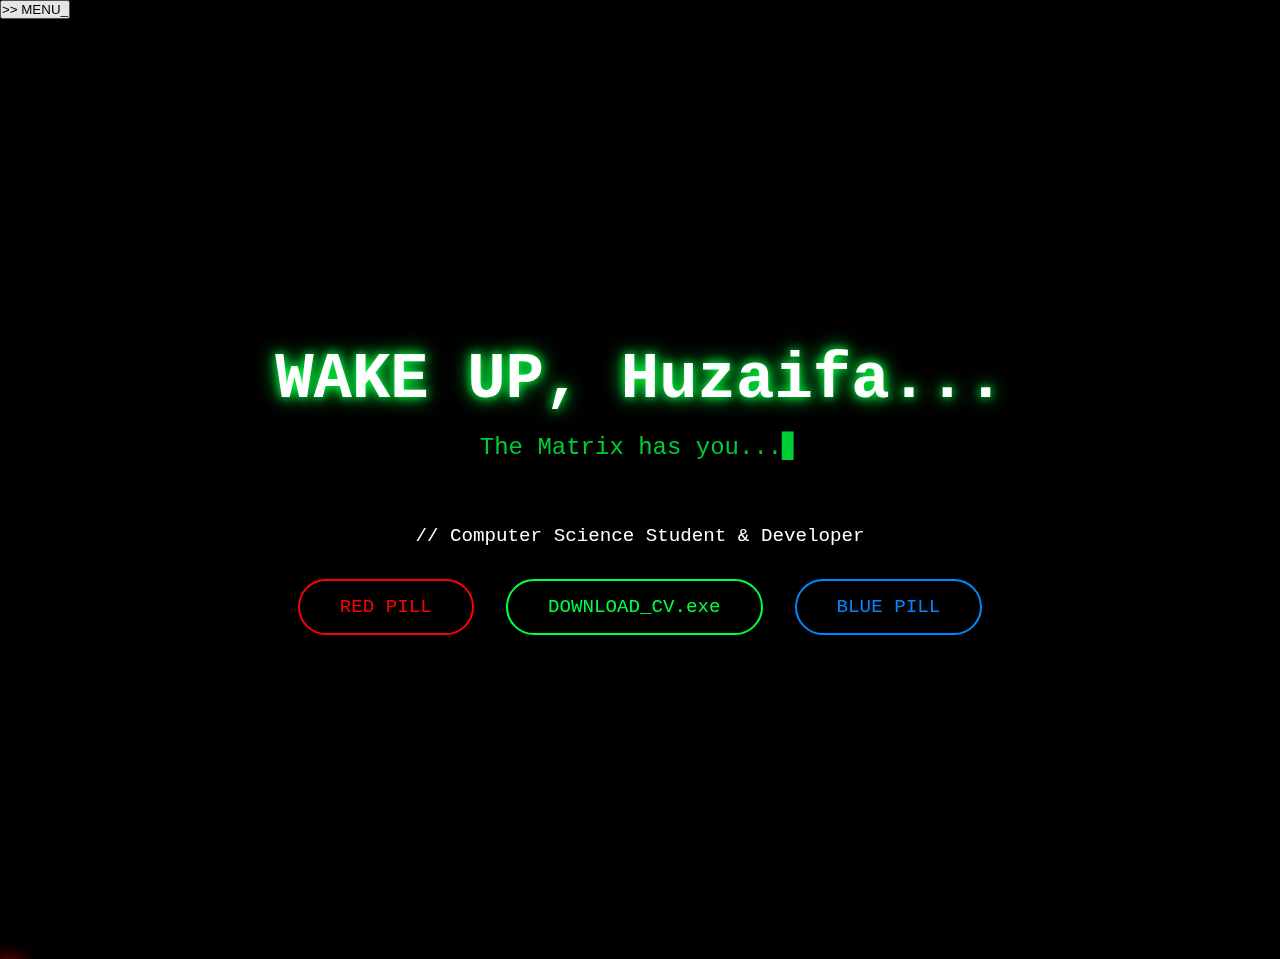
<file: index.html>
<!DOCTYPE html>
<html lang="en">
<head>
    <meta charset="UTF-8">
    <meta name="viewport" content="width=device-width, initial-scale=1.0, maximum-scale=1.0, user-scalable=no">
    <meta name="description" content="M. Huzaifa Bhatti - Computer Science Student & Developer Portfolio">
    <meta name="keywords" content="Huzaifa Bhatti, Computer Science, Developer, Portfolio, Web Development">
    <meta name="author" content="M. Huzaifa Bhatti">
    <title>Huzaifa Bhatti | Matrix Portfolio</title>
    <link rel="stylesheet" href="style.css">
</head>
<body>
    <div id="memory-wipe">SYSTEM MEMORY PURGE INITIATED</div>
    
    <!-- Mobile Menu Toggle Button -->
    <button id="nav-toggle" onclick="toggleNav()" aria-label="Toggle Navigation">>> MENU_</button>
    
    <canvas id="matrix-bg" aria-hidden="true"></canvas>
    
    <nav class="nav-terminal" id="nav" role="navigation">
        <div style="margin-bottom: 10px; color: #00FF41;">> NAVIGATION_</div>
        <button onclick="showSection('about')" aria-label="About Section">./about.exe</button>
        <button onclick="showSection('skills')" aria-label="Skills Section">./skills.exe</button>
        <button onclick="showSection('education')" aria-label="Education Section">./education.exe</button>
        <button onclick="showSection('experience')" aria-label="Experience Section">./experience.exe</button>
        <button onclick="showSection('projects')" aria-label="Projects Section">./projects.exe</button>
        <button onclick="showSection('contact')" aria-label="Contact Section">./contact.exe</button>
        <button onclick="location.reload()" aria-label="Reboot System">./reboot.exe</button>
    </nav>

    <div class="container">
        <!-- INTRO SECTION -->
        <div class="intro" id="intro">
            <h1 class="glitch">WAKE UP, Huzaifa...</h1>
            <p class="tagline typing">The Matrix has you...</p>
            <p style="font-size: 1.2rem; margin-top: 1rem; color: white;">// Computer Science Student & Developer</p>
            <div class="pills">
                <button class="pill red" onclick="enterMatrix()" aria-label="Enter Portfolio">RED PILL</button>
                <button class="pill" onclick="downloadCV()" aria-label="Download CV">DOWNLOAD_CV.exe</button>
                <button class="pill blue" onclick="activateBluePill()" aria-label="Blue Pill Effect">BLUE PILL</button>
            </div>
        </div>

        <!-- ABOUT SECTION -->
        <section class="section" id="about">
            <div class="terminal">
                <div class="terminal-header">
                    <div class="terminal-btn"></div>
                    <div class="terminal-btn"></div>
                    <div class="terminal-btn"></div>
                </div>
                <div class="terminal-content">
                    <h2>> ACCESSING PROFILE...</h2>
                    <p>> NAME: M. Huzaifa Bhatti</p>
                    <p>> STATUS: BSCS Student @ UCP | C/C++ Dev | Java Mobile App Dev | UI/UX | IT Support | System Optimization</p>
                    <p>> LOCATION: Lahore, Pakistan</p>
                    <p>> MISSION: Building the future, one line of code at a time</p>
                    <br>
                    <p style="text-align: justify; color: white;">Driven BSCS student with a strong foundation in programming, IT support, and leadership. Skilled in C++ development, system optimization, and technical troubleshooting. Passionate about problem-solving and innovation, with hands-on experience in IT support, event coordination, and project management. Eager to apply my technical and leadership skills in a dynamic environment while continuously learning and growing.</p>
                    <br>
                    <p>> "I know Kung Fu." - Actually, I know C/C++, Java, and JavaScript.</p>
                </div>
            </div>
        </section>

        <!-- SKILLS SECTION -->
        <section class="section" id="skills">
            <div class="terminal">
                <div class="terminal-header">
                    <div class="terminal-btn"></div>
                    <div class="terminal-btn"></div>
                    <div class="terminal-btn"></div>
                </div>
                <div class="terminal-content">
                    <h2>>> UPLOADING ABILITIES...</h2>
                    <div class="skills-grid">

                        <div class="skill-item">
                            <div class="skill-name">C/C++ Programming</div>
                            <div class="skill-bar">
                                <div class="skill-progress" style="width: 85%;"></div>
                            </div>
                        </div>
                    
                        <div class="skill-item">
                            <div class="skill-name">Object-Oriented Programming (OOP)</div>
                            <div class="skill-bar">
                                <div class="skill-progress" style="width: 80%;"></div>
                            </div>
                        </div>
                    
                        <div class="skill-item">
                            <div class="skill-name">Data Structures & Algorithms</div>
                            <div class="skill-bar">
                                <div class="skill-progress" style="width: 75%;"></div>
                            </div>
                        </div>
                    
                        <div class="skill-item">
                            <div class="skill-name">Java (Mobile App Development)</div>
                            <div class="skill-bar">
                                <div class="skill-progress" style="width: 70%;"></div>
                            </div>
                        </div>
                    
                        <div class="skill-item">
                            <div class="skill-name">SQL & Database Fundamentals</div>
                            <div class="skill-bar">
                                <div class="skill-progress" style="width: 65%;"></div>
                            </div>
                        </div>
                    
                        <div class="skill-item">
                            <div class="skill-name">HTML, CSS, JavaScript</div>
                            <div class="skill-bar">
                                <div class="skill-progress" style="width: 70%;"></div>
                            </div>
                        </div>
                    
                        <div class="skill-item">
                            <div class="skill-name">Problem Solving & Logic Building</div>
                            <div class="skill-bar">
                                <div class="skill-progress" style="width: 85%;"></div>
                            </div>
                        </div>
                    
                    </div>

                </div>
            </div>
        </section>

        <!-- EDUCATION SECTION -->
        <section class="section" id="education">
            <div class="terminal">
                <div class="terminal-header">
                    <div class="terminal-btn"></div>
                    <div class="terminal-btn"></div>
                    <div class="terminal-btn"></div>
                </div>
                <div class="terminal-content">
                    <h2>>> LOADING EDUCATIONAL RECORDS...</h2>
                    
                    <div style="margin-top: 30px;">
                        <div class="terminal" style="margin-bottom: 25px; background: rgba(0, 30, 0, 0.6);">
                            <h3 style="color: white; font-size: 1.5rem; margin-bottom: 15px;">> Bachelor of Computer Science</h3>
                            <p style="font-size: 1.1rem; margin-bottom: 10px;">University Of Central Punjab</p>
                            <p style="opacity: 0.8; margin-bottom: 10px;">Current Semester: 5th | Expected Graduation: 2027</p>
                            <p style="opacity: 0.8; margin-bottom: 10px;">CGPA: 3.6/4.0</p>
                            <br>
                            <p style="color: white; font-weight: bold; margin-bottom: 10px;">Relevant Coursework:</p>
                            <p style="line-height: 1.8;">
                                - Web Development<br>
                                - Object-Oriented Programming<br>
                                - Data Structures & Algorithms<br>
                                - Database Management Systems<br>
                                - Operating Systems<br>
                                - Software Engineering<br>
                                - Mobile App Development
                            </p>
                        </div>

                        <div class="terminal" style="margin-bottom: 25px; background: rgba(0, 30, 0, 0.6);">
                            <h3 style="color: white; font-size: 1.5rem; margin-bottom: 15px;">> Intermediate (ICS-PHY)</h3>
                            <p style="font-size: 1.1rem; margin-bottom: 10px;">Govt. College University (GCUL), Lahore</p>
                            <p style="opacity: 0.8; margin-bottom: 10px;">Year: 2023 | Field: Computer Science</p>
                            <p style="opacity: 0.8; margin-bottom: 10px;">Grade/Percentage: 81.67%</p>
                        </div>

                        <div class="terminal" style="background: rgba(0, 30, 0, 0.6);">
                            <h3 style="color: white; font-size: 1.5rem; margin-bottom: 15px;">> Certifications & Achievements</h3>
                            <p style="line-height: 2;">
                                > Computer Fundamentals & System Optimization<br>
                                <span style="opacity: 0.7; font-size: 0.9rem; margin-left: 20px; color: white;">Institute Training Program (2024)</span><br><br>
                                
                                > C / C++ Programming<br>
                                <span style="opacity: 0.7; font-size: 0.9rem; margin-left: 20px; color: white;">Academic Coursework (2023)</span><br><br>
                                
                                > UI/UX Design Basics<br>
                                <span style="opacity: 0.7; font-size: 0.9rem; margin-left: 20px; color: white;">Online Learning Platform (2024)</span><br><br>
                                
                                > IT Support & Troubleshooting<br>
                                <span style="opacity: 0.7; font-size: 0.9rem; margin-left: 20px; color: white;">Technical Training Program (2024)</span><br><br>
                                
                                > Teaching Computer Science (Matric & Intermediate)<br>
                                <span style="opacity: 0.7; font-size: 0.9rem; margin-left: 20px; color: white;">Private Tutoring Experience (2023–2025)</span><br><br>
                                
                                > Android App Development (Java & XML)<br>
                                <span style="opacity: 0.7; font-size: 0.9rem; margin-left: 20px; color: white;">University Project (2024)</span><br><br>
                                
                                > Successfully Taught Multiple Students with Improved Results<br>
                                <span style="opacity: 0.7; font-size: 0.9rem; margin-left: 20px; color: white;">Academic Achievement (2024)</span><br><br>
                                
                                > Technical Problem Solving & Customer Support Excellence<br>
                                <span style="opacity: 0.7; font-size: 0.9rem; margin-left: 20px; color: white;">Work Experience Recognition (2024)</span>
                            </p>
                            <br>
                            <p style="opacity: 0.8; font-style: italic; color: white;">
                                "Knowledge is power. But in the Matrix, knowledge is everything."
                            </p>
                        </div>
                    </div>
                </div>
            </div>
        </section>

        <!-- EXPERIENCE SECTION -->
        <section class="section" id="experience">
            <div class="terminal">
                <div class="terminal-header">
                    <span class="terminal-btn"></span>
                    <span class="terminal-btn"></span>
                    <span class="terminal-btn"></span>
                </div>
                <div class="terminal-content">
                    <h2>>> LOADING PROFESSIONAL EXPERIENCE...</h2>
                    
                    <div class="exp-item">
                        <div class="exp-title">
                            <span style="color: white;">> Computer Science Teacher – Vertex Academy of Sciences, JT</span>
                            <span class="exp-date">(2024–Present)</span>
                        </div>
                        <ul>
                            <li>Taught Mathematics, Physics, and Computer Science</li>
                            <li>Improved students' academic performance</li>
                            <li>Designed lesson plans and assessments</li>
                        </ul>
                    </div>
                    
                    <div class="exp-item">
                        <div class="exp-title">
                            <span style="color: white;">> IT Support & Technical Assistant – JERS Consultancy (pvt) LTD</span>
                            <span class="exp-date">(2024)</span>
                        </div>
                        <ul>
                            <li>Diagnosed and resolved hardware & software issues</li>
                            <li>System optimization and OS troubleshooting</li>
                            <li>Provided end-user technical support</li>
                        </ul>
                    </div>

                    <div class="exp-item">
                        <div class="exp-title">
                            <span style="color: white;">> Android App Developer – Academic Projects</span>
                            <span class="exp-date">(2024)</span>
                        </div>
                        <ul>
                            <li>Built Android applications using Java & XML</li>
                            <li>Applied UI/UX principles</li>
                            <li>Worked with SQLite and APIs</li>
                        </ul>
                    </div>
                </div>
            </div>
        </section>

       <!-- PROJECTS SECTION -->
        <section class="section" id="projects">
            <div class="terminal">
                <div class="terminal-header">
                    <div class="terminal-btn"></div>
                    <div class="terminal-btn"></div>
                    <div class="terminal-btn"></div>
                </div>
                <div class="terminal-content">
                    <h2>>> LOADING PROGRAMS...</h2>
                    <div class="project-grid">
                    
                        <div class="project-card">
                            <h3 style="color: white;">PERSONAL PORTFOLIO</h3>
                            <p>
                                A personal portfolio website designed and developed to showcase my
                                technical skills, projects, and professional profile. Built with a
                                terminal-inspired UI to reflect a strong computer science identity.
                            </p>
                            <p class="tech">TECH: HTML, CSS, JavaScript</p>
                            <button class="load-btn" onclick="alert('Opening Portfolio...')">
                                LOAD PROGRAM
                            </button>
                        </div>
                    
                        <div class="project-card">
                            <h3 style="color: white;">SPOTIFY CLONE</h3>
                            <p>
                                A console-based Spotify Clone developed in C++ using Data Structures
                                and Object-Oriented Programming concepts. It simulates core music
                                streaming features such as playlist management and song navigation.
                            </p>
                            <p class="tech">TECH: C++, OOP, DSA, File Handling</p>
                            <button class="load-btn" onclick="alert('Launching Spotify Clone...')">
                                LOAD PROGRAM
                            </button>
                        </div>
                    
                        <div class="project-card">
                            <h3 style="color: white;">HOSPITAL MANAGEMENT SYSTEM</h3>
                            <p>
                                A Hospital Management System built in C++ to manage patient records,
                                doctor information, and appointments efficiently using a menu-driven
                                console interface.
                            </p>
                            <p class="tech">TECH: C++, OOP, File Handling</p>
                            <button class="load-btn" onclick="alert('Initializing Hospital System...')">
                                LOAD PROGRAM
                            </button>
                        </div>
                    
                        <div class="project-card">
                            <h3 style="color: white;">QUIZ APPLICATION</h3>
                            <p>
                                A C++ based Quiz Application that allows users to attempt multiple-choice
                                questions, calculates scores instantly, and displays results with a
                                structured program flow.
                            </p>
                            <p class="tech">TECH: C++, Functions, Arrays, Logic Building, File Handeling</p>
                            <button class="load-btn" onclick="alert('Starting Quiz Application...')">
                                LOAD PROGRAM
                            </button>
                        </div>
                    
                    </div>
                </div>
            </div>
        </section>


        <!-- CONTACT SECTION -->
        <section class="section" id="contact">
            <div class="terminal">
                <div class="terminal-header">
                    <div class="terminal-btn"></div>
                    <div class="terminal-btn"></div>
                    <div class="terminal-btn"></div>
                </div>
                <div class="terminal-content" style="display: flex; align-items: flex-start; gap: 30px; flex-wrap: wrap;">
                
                    <!-- LEFT COLUMN: Contact Info -->
                    <div class="contact-left" style="flex: 1; min-width: 300px;">
                        <h2>>> ESTABLISH CONNECTION...</h2>
                        <p>> Follow the white rabbit to reach me:</p>
                        <div class="contact-info">
                            <div class="contact-item">> EMAIL: <a href="mailto:bhattihuzaifa3@gmail.com">bhattihuzaifa3@gmail.com</a></div>
                            <div class="contact-item">> GITHUB: <a href="https://github.com/mhrbhatti" target="_blank" rel="noopener noreferrer">github.com/mhrbhatti</a></div>
                            <div class="contact-item">> LINKEDIN: <a href="https://linkedin.com/in/mhrbhatti" target="_blank" rel="noopener noreferrer">linkedin.com/in/mhrbhatti</a></div>
                            <div class="contact-item">> INSTAGRAM: <a href="https://www.instagram.com/mhrbhatti/" target="_blank" rel="noopener noreferrer">@mhrbhatti</a></div>
                        </div>
                        <br>
                        <p style="font-style: italic; opacity: 0.8; color: white;">"Unfortunately, no one can be told what the Matrix is. You have to see it for yourself."</p>
                    </div>
                
                <!-- RIGHT COLUMN: Portrait
                    <div class="contact-right">
                        <img src="ME.png" alt="Matrix Style Portrait" class="matrix-portrait">
                    </div>

                </div> -->
            </div>
        </section>

    </div>

    <script src="script.js"></script>
</body>
</html>
</file>
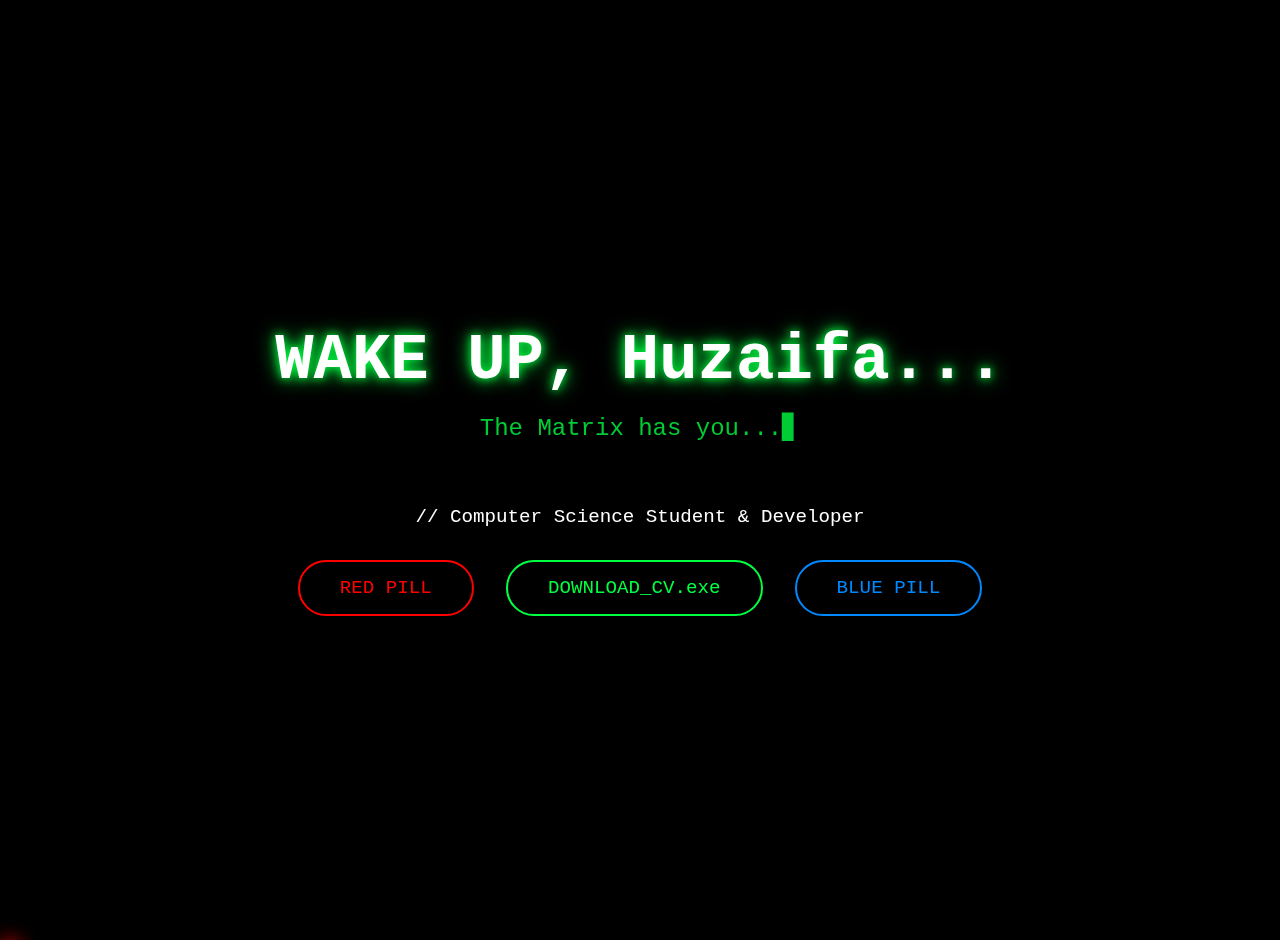
<file: MatrixPortfolio/index.html>
<!DOCTYPE html>
<html lang="en">
<head>
    <meta charset="UTF-8">
    <meta name="viewport" content="width=device-width, initial-scale=1.0">
    <title>Matrix Portfolio</title>
    <link rel="stylesheet" href="style.css">
</head>
<div id="memory-wipe">SYSTEM MEMORY PURGE INITIATED</div>

<body>
    <canvas id="matrix-bg"></canvas>
    
    <div class="nav-terminal" id="nav">
        <div style="margin-bottom: 10px; color: #00FF41;">> NAVIGATION_</div>
        <button onclick="showSection('about')">./about.exe</button>
        <button onclick="showSection('skills')">./skills.exe</button>
        <button onclick="showSection('education')">./education.exe</button>
        <button onclick="showSection('experience')">./experience.exe</button>
        <button onclick="showSection('projects')">./projects.exe</button>
        <button onclick="showSection('contact')">./contact.exe</button>
        <button onclick="location.reload()">./reboot.exe</button>
    </div>

    <div class="container">
        <div class="intro" id="intro">
            <h1 class="glitch">WAKE UP, Huzaifa...</h1>
            <p class="tagline typing">The Matrix has you...</p>
            <p style="font-size: 1.2rem; margin-top: 1rem;color: white;">// Computer Science Student & Developer</p>
            <div class="pills">
                <button class="pill red" onclick="enterMatrix()">RED PILL</button>
                <button class="pill" onclick="downloadCV()">DOWNLOAD_CV.exe</button>
                <button class="pill blue" onclick="activateBluePill()">BLUE PILL</button>

            </div>

        </div>

        <div class="section" id="about">
            <div class="terminal">
                <div class="terminal-header">
                    <div class="terminal-btn"></div>
                    <div class="terminal-btn"></div>
                    <div class="terminal-btn"></div>
                </div>
                <div class="terminal-content">
                    <h2>> ACCESSING PROFILE...</h2>
                    <p>> NAME: M. Huzaifa Bhatti</p>
                    <p>> STATUS: BSCS Student @ UCP | C/C++ Dev | Java Mobile App Dev | UI UX | IT Support | System Optimization</p>
                    <p>> LOCATION: Lahore, Pakistan</p>
                    <p>> MISSION: Building the future, one line of code at a time</p>
                    <br>
                    <p style="text-align: justify; color: white;">Driven BSCS student with a strong foundation in programming, IT support, and leadership. Skilled in C++ development, system optimization, and technical troubleshooting. Passionate about problem-solving and innovation, with hands-on experience in IT support, event coordination, and project management. Eager to apply my technical and leadership skills in a dynamic environment while continuously learning and growing</p>
                    <br>
                    <p>> "I know Kung Fu." - Actually, I know C/C++, Java, and JavaScript.</p>
                </div>
            </div>
        </div>

        <div class="section" id="skills">
            <div class="terminal">
                <div class="terminal-header">
                    <div class="terminal-btn"></div>
                    <div class="terminal-btn"></div>
                    <div class="terminal-btn"></div>
                </div>
                <div class="terminal-content">
                    <h2>> UPLOADING ABILITIES...</h2>
                    <div class="skills-grid">
                        <div class="skill-item">
                            <div class="skill-name">HTML/CSS/JS</div>
                            <div class="skill-bar">
                                <div class="skill-progress" style="width: 90%;"></div>
                            </div>
                        </div>
                        <div class="skill-item">
                            <div class="skill-name">JAVA(MobAppDEV)</div>
                            <div class="skill-bar">
                                <div class="skill-progress" style="width: 85%;"></div>
                            </div>
                        </div>
                        <div class="skill-item">
                            <div class="skill-name">SQL</div>
                            <div class="skill-bar">
                                <div class="skill-progress" style="width: 60%;"></div>
                            </div>
                        </div>
                        <div class="skill-item">
                            <div class="skill-name">C/C++</div>
                            <div class="skill-bar">
                                <div class="skill-progress" style="width: 75%;"></div>
                            </div>
                        </div>
                        <div class="skill-item">
                            <div class="skill-name">ProjectManagement</div>
                            <div class="skill-bar">
                                <div class="skill-progress" style="width: 85%;"></div>
                            </div>
                        </div>
                        <div class="skill-item">
                            <div class="skill-name">TechSupport</div>
                            <div class="skill-bar">
                                <div class="skill-progress" style="width: 88%;"></div>
                            </div>
                        </div>
                    </div>
                </div>
            </div>
        </div>

        <div class="section" id="education">
            <div class="terminal">
                <div class="terminal-header">
                    <div class="terminal-btn"></div>
                    <div class="terminal-btn"></div>
                    <div class="terminal-btn"></div>
                </div>
                <div class="terminal-content">
                    <h2>> LOADING EDUCATIONAL RECORDS...</h2>
                    
                    <div style="margin-top: 30px;">
                        <div class="terminal" style="margin-bottom: 25px; background: rgba(0, 30, 0, 0.6);">
                            <h3 style="color: white; font-size: 1.5rem; margin-bottom: 15px;"> Bachelor of Computer Science</h3>
                            <p style="font-size: 1.1rem; margin-bottom: 10px;">University Of Central Punjab</p>
                            <p style="opacity: 0.8; margin-bottom: 10px;">Current Semester: 5th | Expected Graduation: 2027</p>
                            <p style="opacity: 0.8; margin-bottom: 1px;">CGPA: 2.6/4.0</p>
                            <br>
                            <p>
                                <p style="color: white; line-height: 0%;">Relevant Coursework:</p><br>
                                - Web Development<br>
                                - Object-Oriented Programming<br>
                                - Data Structures & Algorithms<br>
                                - Database Management Systems<br>
                                - Operating Systems<br>
                                - Software Engineering<br>
                                - Mobile App Development 
                            </p>
                        </div>

                        <div class="terminal" style="margin-bottom: 25px; background: rgba(0, 30, 0, 0.6);">
                            <h3 style="color: white; font-size: 1.5rem; margin-bottom: 15px;"> Intermediate (ICS-PHY)</h3>
                            <p style="font-size: 1.1rem; margin-bottom: 10px;">Govt. College University (GCUL), Lahore</p>
                            <p style="opacity: 0.8; margin-bottom: 10px;">Year: 2023 | Field: Computer Science</p>
                            <p style="opacity: 0.8; margin-bottom: 10px;">Grade/Percentage: 81.67%</p>
                        </div>

                        <div class="terminal" style="background: rgba(0, 30, 0, 0.6);">
                            <h3 style="color: white; font-size: 1.5rem; margin-bottom: 15px;"> Certifications & Achievements</h3>
                            <p style="line-height: 1.8;">
                                > Computer Fundamentals & System Optimization----------------------------------<span style="float:right;color: white;">(Institute Training Program)</span><br>
                                > C / C++ Programming-----------------------------------------------------------------<span style="float:right;color: white;">(Academic Coursework)</span><br>
                                > UI/UX Design Basics------------------------------------------------------------<span style="float:right;color: white;">(Online Learning Platform)</span><br>
                                
                                > IT Support & Troubleshooting-------------------------------------------------<span style="float:right;color: white;">(Technical Training Program)</span><br>
                                
                                > Teaching Computer Science (Matric & Intermediate)---------------------------<span style="float:right;color: white;">(Private Tutoring Experience)</span><br>
                                
                                > Android App Development (Java & XML)-------------------------------------------------<span style="float:right;color: white;">(University Project)</span><br>
                                
                                > Successfully Taught Multiple Students with Improved Results------------------------<span style="float:right;color: white;">(Academic Achievement)</span><br>
                                
                                > Technical Problem Solving & Customer Support Excellence-----------------------<span style="float:right;color: white;">Work Experience Recognition</span>

                            </p>
                            <br>
                            <p style="opacity: 0.8; font-style: italic; color: white;">
                                "Knowledge is power. But in the Matrix, knowledge is everything."
                            </p>
                        </div>
                    </div>
                </div>
            </div>
        </div>
            <!-- PROFESSIONAL EXPERIENCE SECTION -->
        <div class="section" id="experience">
            <div class="terminal">
                <div class="terminal-header">
                    <span class="terminal-btn"></span>
                    <span class="terminal-btn"></span>
                    <span class="terminal-btn"></span>
                </div>
            
                <div class="terminal-content">
                    <h2>> LOADING PROFESSIONAL EXPERIENCE...</h2>
                
                    <div class="exp-item">
                        <div class="exp-title">
                            <span style="color: white;"> Computer Science Teacher – Vertex Academy of Sciences, JT--------------</span>
                            <span class="exp-date">(2024–Present)</span>
                        </div>
                        <ul>
                            <li>Taught Mathematics, Physics, and Computer Science</li>
                            <li>Improved students’ academic performance</li>
                            <li>Designed lesson plans and assessments</li>
                        </ul>
                    </div>
                
                    <div class="exp-item">
                        <div class="exp-title">
                            <span style="color: white;"> IT Support & Technical Assistant – JERS Consultancy (pvt) LTD----------------</span>
                            <span class="exp-date">(2024)</span>
                        </div>
                        <ul>
                            <li>Diagnosed and resolved hardware & software issues</li>
                            <li>System optimization and OS troubleshooting</li>
                            <li>Provided end-user technical support</li>
                        </ul>
                    </div>

                    <div class="exp-item">
                        <div class="exp-title">
                            <span style="color: white;"> Android App Developer – Academic Projects------------------------------------</span>
                            <span class="exp-date">(2024)</span>
                        </div>
                        <ul>
                            <li>Built Android applications using Java & XML</li>
                            <li>Applied UI/UX principles</li>
                            <li>Worked with SQLite and APIs</li>
                        </ul>
                    </div>
                
                </div>
            </div>
        </div>

        <div class="section" id="projects">
            <div class="terminal">
                <div class="terminal-header">
                    <div class="terminal-btn"></div>
                    <div class="terminal-btn"></div>
                    <div class="terminal-btn"></div>
                </div>
                <div class="terminal-content">
                    <h2>> LOADING PROGRAMS...</h2>
                    <div class="project-grid">
                        <div class="project-card">
                            <h3 style="color: white;">[PROJECT_01]</h3>
                            <p>A revolutionary web application that changes how users interact with data. Built with modern technologies and best practices.</p>
                            <p class="tech">TECH: React, Node.js, MongoDB</p>
                            <button class="load-btn" onclick="alert('Loading program...')">LOAD PROGRAM</button>
                        </div>
                        <div class="project-card">
                            <h3 style="color: white;">[PROJECT_02]</h3>
                            <p>An intelligent system that leverages machine learning to solve real-world problems with unprecedented accuracy.</p>
                            <p class="tech">TECH: Python, TensorFlow, Flask</p>
                            <button class="load-btn" onclick="alert('Loading program...')">LOAD PROGRAM</button>
                        </div>
                        <div class="project-card">
                            <h3 style="color: white;">[PROJECT_03]</h3>
                            <p>A mobile application that connects people and ideas in innovative ways, featuring a sleek and intuitive interface.</p>
                            <p class="tech">TECH: React Native, Firebase</p>
                            <button class="load-btn" onclick="alert('Loading program...')">LOAD PROGRAM</button>
                        </div>
                    </div>
                </div>
            </div>
        </div>

        <div class="section" id="contact">
            <div class="terminal">
                <div class="terminal-header">
                    <div class="terminal-btn"></div>
                    <div class="terminal-btn"></div>
                    <div class="terminal-btn"></div>
                </div>
                <div class="terminal-content">
                    <h2>> ESTABLISH CONNECTION...</h2>
                    <p>> Follow the white rabbit to reach me:</p>
                    <div class="contact-info">
                        <div class="contact-item">> EMAIL: <a href="mailto:bhattihuzaifa3@gmail.com">bhattihuzaifa3@gmail.com</a></div>
                        <div class="contact-item">> GITHUB: <a href="https://github.com/yourusername" target="_blank">github.com/yourusername</a></div>
                        <div class="contact-item">> LINKEDIN: <a href="https://linkedin.com/in/mhrbhatti" target="_blank">linkedin.com/in/mhrbhatti</a></div>
                        <div class="contact-item">> INSTAGRAM: <a href="https://www.instagram.com/mhrbhatti/" target="_blank">@mhrbhatti</a></div>
                    </div>
                    <br>
                    <p style="font-style: italic; opacity: 0.8; color: white;">"Unfortunately, no one can be told what the Matrix is. You have to see it for yourself."</p>
                </div>
            </div>
        </div>
    </div>

    <script src="script.js"></script>
</body>
</html>
</file>
<file: style.css>
* {
    margin: 0;
    padding: 0;
    box-sizing: border-box;
}

body {
    font-family: 'Courier New', monospace;
    background: #000;
    color: #00FF41;
    overflow-x: hidden;
    cursor: crosshair;
}

#matrix-bg {
    position: fixed;
    top: 0;
    left: 0;
    width: 100%;
    height: 100%;
    z-index: -1;
    opacity: 0.65;
}

.container {
    position: relative;
    z-index: 1;
    max-width: 1200px;
    margin: 0 auto;
    padding: 20px;
}

.glitch {
    animation: glitch 1s infinite;
}

@keyframes glitch {
    0%, 100% { transform: translate(0); }
    20% { transform: translate(-2px, 2px); }
    40% { transform: translate(-2px, -2px); }
    60% { transform: translate(2px, 2px); }
    80% { transform: translate(2px, -2px); }
}

.intro {
    height: 100vh;
    display: flex;
    flex-direction: column;
    justify-content: center;
    align-items: center;
    text-align: center;
}

.intro h1 {
    font-size: 4rem;
    margin-bottom: 1rem;
    color: white;
    text-shadow: 0 0 10px #00FF41, 0 0 20px #00FF41;
}

.intro .tagline {
    font-size: 1.5rem;
    margin-bottom: 3rem;
    opacity: 0.8;
}

.pills {
    display: flex;
    gap: 2rem;
    margin-top: 2rem;
    flex-wrap: wrap;
    justify-content: center;
}

.pill {
    padding: 15px 40px;
    border: 2px solid #00FF41;
    background: rgba(0, 0, 0, 0.75);
    color: #00FF41;
    font-size: 1.2rem;
    cursor: pointer;
    transition: all 0.3s;
    font-family: 'Courier New', monospace;
    position: relative;
    overflow: hidden;
    border-radius: 50px;
}

@keyframes vibrate {
    0% { transform: translate(0); }
    20% { transform: translate(-2px, 2px); }
    40% { transform: translate(-2px, -2px); }
    60% { transform: translate(2px, 2px); }
    80% { transform: translate(2px, -2px); }
    100% { transform: translate(0); }
}

.pill:hover {
    background: #00FF41;
    color: #000;
    box-shadow: 0 0 20px #00FF41;
    transform: scale(1.05);
    animation: vibrate 0.4s infinite;
}

.pill.red {
    border-color: #FF0000;
    color: #FF0000;
}

.pill.red:hover {
    background: #FF0000;
    box-shadow: 0 0 20px #FF0000;
    color: white;
}

.pill.blue {
    border-color: #0088FF;
    color: #0088FF;
}

.pill.blue:hover {
    background: #0088FF;
    box-shadow: 0 0 20px #0088FF;
    color: white;
}

.section {
    min-height: 100vh;
    padding: 80px 20px;
    display: none;
}

.section.active {
    display: block;
}

.terminal {
    background: rgba(0, 20, 0, 0.9);
    border: 2px solid #00FF41;
    padding: 20px;
    margin: 20px 0;
    box-shadow: 0 0 30px rgba(0, 255, 65, 0.3);
}

.terminal-header {
    display: flex;
    gap: 8px;
    margin-bottom: 15px;
    padding-bottom: 10px;
    border-bottom: 1px solid #00FF41;
}

.terminal-btn {
    border-radius: 50%;
    width: 12px;
    height: 12px;
    background: #00FF41;
}

.terminal-content h2 {
    font-size: 2rem;
    margin-bottom: 20px;
    text-shadow: 0 0 10px #00FF41;
    color: white;
}

.terminal-content p {
    line-height: 1.8;
    margin-bottom: 15px;
}

.nav-terminal {
    position: fixed;
    top: 20px;
    right: 20px;
    background: rgba(0, 20, 0, 0.95);
    border: 2px solid #00FF41;
    padding: 15px;
    display: none;
    z-index: 1000;
}

.nav-terminal.show {
    display: block;
}

.nav-terminal button {
    display: block;
    width: 100%;
    padding: 10px;
    margin: 5px 0;
    background: transparent;
    border: 1px solid #00FF41;
    color: #00FF41;
    font-family: 'Courier New', monospace;
    cursor: pointer;
    transition: all 0.3s;
}

.nav-terminal button:hover {
    background: #00FF41;
    color: #000;
}

/* Experience Section Styles */
.exp-item {
    background: rgba(0, 30, 0, 0.6);
    border: 1px solid #00FF41;
    padding: 20px;
    margin-bottom: 20px;
}

.exp-title {
    display: flex;
    justify-content: space-between;
    align-items: center;
    margin-bottom: 15px;
    flex-wrap: wrap;
    gap: 10px;
}

.exp-title span:first-child {
    font-size: 1.3rem;
    color: white;
    font-weight: bold;
}

.exp-date {
    opacity: 0.8;
    font-size: 1rem;
    color: #00FF41;
}

.exp-item ul {
    list-style: none;
    padding-left: 0;
}

.exp-item ul li {
    padding-left: 20px;
    margin-bottom: 10px;
    position: relative;
    line-height: 1.6;
}

.exp-item ul li::before {
    content: '>';
    position: absolute;
    left: 0;
    color: #00FF41;
}

.project-grid {
    display: grid;
    grid-template-columns: repeat(auto-fit, minmax(300px, 1fr));
    gap: 30px;
    margin-top: 30px;
}

.project-card {
    background: rgba(0, 20, 0, 0.8);
    border: 2px solid #00FF41;
    padding: 25px;
    transition: all 0.3s;
    position: relative;
}

.project-card:hover {
    transform: translateY(-5px);
    box-shadow: 0 0 30px rgba(0, 255, 65, 0.5);
}

.project-card h3 {
    font-size: 1.5rem;
    margin-bottom: 15px;
    color: #00FF41;
}

.project-card p {
    margin-bottom: 15px;
    opacity: 0.9;
}

.project-card .tech {
    font-size: 0.9rem;
    opacity: 0.7;
    margin-bottom: 15px;
}

.load-btn {
    padding: 10px 20px;
    background: transparent;
    border: 1px solid #00FF41;
    color: #00FF41;
    cursor: pointer;
    font-family: 'Courier New', monospace;
    transition: all 0.3s;
}

.load-btn:hover {
    background: #00FF41;
    color: #000;
}

.skills-grid {
    display: grid;
    grid-template-columns: repeat(auto-fit, minmax(250px, 1fr));
    gap: 20px;
    margin-top: 30px;
}

.skill-item {
    background: rgba(0, 20, 0, 0.8);
    border: 1px solid #00FF41;
    padding: 20px;
}

.skill-name {
    margin-bottom: 10px;
    font-size: 1.1rem;
}

.skill-bar {
    width: 100%;
    height: 20px;
    background: rgba(0, 0, 0, 0.5);
    border: 1px solid #00FF41;
    position: relative;
    overflow: hidden;
}

.skill-progress {
    height: 100%;
    background: #00FF41;
    box-shadow: 0 0 10px #00FF41;
    animation: loadSkill 2s ease-out forwards;
    transform-origin: left;
}

@keyframes loadSkill {
    from { width: 0; }
}

.contact-info {
    margin-top: 30px;
}

.contact-item {
    margin: 15px 0;
    font-size: 1.2rem;
}

.contact-item a {
    color: #00FF41;
    text-decoration: none;
    border-bottom: 1px solid #00FF41;
    transition: all 0.3s;
}

.contact-item a:hover {
    text-shadow: 0 0 10px #00FF41;
}

.typing::after {
    content: '▋';
    animation: blink 1s infinite;
}

@keyframes blink {
    0%, 50% { opacity: 1; }
    51%, 100% { opacity: 0; }
}

/* Mouse hover effects */
.cursor-glow {
    position: fixed;
    width: 20px;
    height: 20px;
    border: 2px solid #FF0000;
    border-radius: 50%;
    pointer-events: none;
    z-index: 9999;
    box-shadow: 0 0 20px #FF0000;
    animation: pulse 1.5s infinite;
    transition: transform 0.1s ease;
}

@keyframes pulse {
    0%, 100% {
        transform: scale(1);
        opacity: 0.8;
    }
    50% {
        transform: scale(1.5);
        opacity: 0.4;
    }
}

/* Mouse trail effect */
.trail {
    position: fixed;
    color: #FF0000;
    font-family: 'Courier New', monospace;
    font-size: 14px;
    pointer-events: none;
    z-index: 9998;
    animation: trailFade 1s ease-out forwards;
}

@keyframes trailFade {
    0% {
        opacity: 1;
        transform: scale(1) rotate(0deg);
    }
    100% {
        opacity: 0;
        transform: scale(0.5) rotate(360deg);
    }
}

/* Click ripple effect */
.ripple {
    position: fixed;
    border: 2px solid #FF0000;
    border-radius: 50%;
    pointer-events: none;
    animation: rippleEffect 1s ease-out;
    z-index: 9997;
}

@keyframes rippleEffect {
    0% {
        width: 0;
        height: 0;
        opacity: 1;
    }
    100% {
        width: 300px;
        height: 300px;
        opacity: 0;
    }
}

/* Particle burst on click */
.particle {
    position: fixed;
    width: 4px;
    height: 4px;
    background: #FF0000;
    border-radius: 50%;
    pointer-events: none;
    z-index: 9996;
    box-shadow: 0 0 5px #FF0000;
}

/* Text selection styling */
::selection {
    background: #00FF41;
    color: #000;
}

::-moz-selection {
    background: #00FF41;
    color: #000;
}

/* Glitch effects for blue pill */
.glitch-intense {
    animation: glitchIntense 0.2s infinite;
}

@keyframes glitchIntense {
    0% { transform: translate(0); filter: hue-rotate(0deg); }
    10% { transform: translate(-10px, 5px); filter: hue-rotate(90deg); }
    20% { transform: translate(10px, -5px); filter: hue-rotate(180deg); }
    30% { transform: translate(-10px, -5px); filter: hue-rotate(270deg); }
    40% { transform: translate(10px, 5px); filter: hue-rotate(360deg); }
    50% { transform: translate(0); filter: hue-rotate(180deg); }
    60% { transform: translate(-5px, 10px); filter: hue-rotate(90deg); }
    70% { transform: translate(5px, -10px); filter: hue-rotate(270deg); }
    80% { transform: translate(-5px, -10px); filter: hue-rotate(180deg); }
    90% { transform: translate(5px, 10px); filter: hue-rotate(90deg); }
    100% { transform: translate(0); filter: hue-rotate(0deg); }
}

.screen-distort {
    animation: screenDistort 0.5s infinite;
}

@keyframes screenDistort {
    0%, 100% { 
        filter: contrast(1) brightness(1);
    }
    25% { 
        filter: contrast(3) brightness(0.5) saturate(0);
    }
    50% { 
        filter: contrast(0.5) brightness(1.5) saturate(3);
    }
    75% { 
        filter: contrast(2) brightness(0.8) saturate(0.5);
    }
}

.matrix-breakdown {
    animation: breakdown 1s ease-out;
}

@keyframes breakdown {
    0% { opacity: 1; }
    50% { opacity: 0.3; }
    100% { opacity: 0.1; }
}

/* White screen effect */
.white-screen {
    background: #FFFFFF !important;
    color: #000000 !important;
    transition: all 1s ease-out;
}

.white-screen * {
    color: #000000 !important;
    border-color: #000000 !important;
}

.white-screen #matrix-bg {
    display: none !important;
}

.white-screen-content {
    display: flex;
    flex-direction: column;
    justify-content: center;
    align-items: center;
    min-height: 100vh;
    text-align: center;
    padding: 20px;
    background: #FFFFFF;
    animation: fadeInWhite 2s ease-in;
}

@keyframes fadeInWhite {
    0% { opacity: 0; transform: scale(0.8); }
    100% { opacity: 1; transform: scale(1); }
}

.white-screen-title {
    font-size: 4rem;
    margin-bottom: 2rem;
    font-family: 'Courier New', monospace;
    color: #000000 !important;
    text-shadow: none !important;
    animation: glitchText 0.5s infinite;
}

@keyframes glitchText {
    0%, 100% { transform: translate(0); }
    25% { transform: translate(-2px, 2px); }
    50% { transform: translate(2px, -2px); }
    75% { transform: translate(-2px, -2px); }
}

.white-screen-text {
    font-size: 1.5rem;
    margin: 10px 0;
    font-family: 'Courier New', monospace;
    color: #333333 !important;
    line-height: 1.8;
}

.restart-btn {
    padding: 20px 50px;
    border: 3px solid #000000;
    background: #FFFFFF;
    color: #000000 !important;
    font-size: 1.5rem;
    cursor: pointer;
    font-family: 'Courier New', monospace;
    margin-top: 30px;
    transition: all 0.3s;
    border-radius: 0;
}

.restart-btn:hover {
    background: #000000 !important;
    color: #FFFFFF !important;
    transform: scale(1.1);
    box-shadow: 0 0 20px rgba(0, 0, 0, 0.5);
}

/* Memory wipe effect */
#memory-wipe {
    position: fixed;
    bottom: 15%;
    left: 50%;
    transform: translateX(-50%);
    font-family: 'Courier New', monospace;
    font-size: 1.5rem;
    color: #00FF41;
    opacity: 0;
    letter-spacing: 4px;
    transition: opacity 2s ease;
    pointer-events: none;
    z-index: 9999;
    text-shadow: 0 0 10px black;
}

.fade-reality * {
    opacity: 0 !important;
    filter: blur(1.5px) !important;
    transition: opacity 50s ease, filter 2s ease !important;
}

.glitch-return {
    animation: glitchReturn 0.25s steps(2) infinite;
}

@keyframes glitchReturn {
    0% { clip-path: inset(0 0 80% 0); }
    25% { clip-path: inset(20% 0 60% 0); }
    50% { clip-path: inset(40% 0 30% 0); }
    75% { clip-path: inset(10% 0 50% 0); }
    100% { clip-path: inset(0 0 0 0); }
}

/* Responsive Design */
@media (max-width: 768px) {
    .intro h1 {
        font-size: 2.5rem;
    }
    
    .pills {
        flex-direction: column;
        gap: 1rem;
    }
    
    .pill {
        width: 100%;
        max-width: 300px;
    }
    
    .exp-title {
        flex-direction: column;
        align-items: flex-start;
    }
    
    .exp-date {
        margin-top: 5px;
    }
    
    .white-screen-title {
        font-size: 2rem;
    }
    
    .white-screen-text {
        font-size: 1rem;
    }
    
    .restart-btn {
        font-size: 1rem;
        padding: 15px 30px;
    }
    
    .nav-terminal {
        top: 10px;
        right: 10px;
        padding: 10px;
    }
    
    .terminal-content h2 {
        font-size: 1.5rem;
    }
    
    #memory-wipe {
        font-size: 1rem;
        bottom: 10%;
    }
}

@media (max-width: 480px) {
    .intro h1 {
        font-size: 2rem;
    }
    
    .intro .tagline {
        font-size: 1.2rem;
    }
    
    .project-grid {
        grid-template-columns: 1fr;
    }
    
    .skills-grid {
        grid-template-columns: 1fr;
    }
}

/* Scrollbar styling */
::-webkit-scrollbar {
    width: 10px;
}

::-webkit-scrollbar-track {
    background: #000;
}

::-webkit-scrollbar-thumb {
    background: #00FF41;
    border-radius: 5px;
}

::-webkit-scrollbar-thumb:hover {
    background: #00cc33;
}

/* ============================================
   MOBILE OPTIMIZATION - COMPLETE OVERHAUL
   ============================================ */

/* Tablets and smaller laptops */
@media (max-width: 1024px) {
    .container {
        max-width: 95%;
        padding: 15px;
    }
    
    .intro h1 {
        font-size: 3rem;
    }
    
    .nav-terminal {
        top: 15px;
        right: 15px;
    }
}

/* Tablets portrait */
@media (max-width: 768px) {
    /* Typography adjustments */
    .intro h1 {
        font-size: 2.5rem;
        margin-bottom: 0.5rem;
    }
    
    .intro .tagline {
        font-size: 1.2rem;
        margin-bottom: 2rem;
    }
    
    .intro p {
        font-size: 1rem !important;
    }
    
    /* Pills layout */
    .pills {
        flex-direction: column;
        gap: 1rem;
        width: 100%;
        padding: 0 20px;
    }
    
    .pill {
        width: 100%;
        max-width: 350px;
        padding: 12px 30px;
        font-size: 1rem;
    }
    
    /* Navigation terminal */
    .nav-terminal {
        top: 10px;
        right: 10px;
        padding: 10px;
        max-width: 200px;
    }
    
    .nav-terminal button {
        padding: 8px;
        font-size: 0.9rem;
    }
    
    /* Section spacing */
    .section {
        padding: 60px 15px;
    }
    
    /* Terminal adjustments */
    .terminal {
        padding: 15px;
        margin: 15px 0;
    }
    
    .terminal-content h2 {
        font-size: 1.5rem;
        margin-bottom: 15px;
    }
    
    .terminal-content h3 {
        font-size: 1.2rem !important;
    }
    
    .terminal-content p {
        font-size: 0.95rem;
        line-height: 1.6;
    }
    
    /* Experience section */
    .exp-item {
        padding: 15px;
    }
    
    .exp-title {
        flex-direction: column;
        align-items: flex-start;
        gap: 5px;
    }
    
    .exp-title span:first-child {
        font-size: 1.1rem;
        line-height: 1.4;
    }
    
    .exp-date {
        font-size: 0.9rem;
        margin-top: 5px;
    }
    
    .exp-item ul li {
        font-size: 0.9rem;
        padding-left: 15px;
    }
    
    /* Skills grid */
    .skills-grid {
        grid-template-columns: 1fr;
        gap: 15px;
    }
    
    .skill-item {
        padding: 15px;
    }
    
    .skill-name {
        font-size: 1rem;
    }
    
    /* Projects grid */
    .project-grid {
        grid-template-columns: 1fr;
        gap: 20px;
    }
    
    .project-card {
        padding: 20px;
    }
    
    .project-card h3 {
        font-size: 1.3rem;
    }
    
    .project-card p {
        font-size: 0.95rem;
    }
    
    /* Contact section */
    .contact-item {
        font-size: 1rem;
        margin: 12px 0;
    }
    
    /* White screen effects */
    .white-screen-title {
        font-size: 2rem;
        margin-bottom: 1.5rem;
    }
    
    .white-screen-text {
        font-size: 1rem;
        margin: 8px 0;
    }
    
    .restart-btn {
        font-size: 1rem;
        padding: 15px 30px;
    }
    
    /* Memory wipe text */
    #memory-wipe {
        font-size: 1rem;
        bottom: 10%;
        letter-spacing: 2px;
    }
    
    /* Reduce particle effects on mobile */
    .cursor-glow {
        width: 15px;
        height: 15px;
    }
    
    .trail {
        font-size: 12px;
    }
}

/* Mobile phones landscape */
@media (max-width: 640px) {
    .intro h1 {
        font-size: 2rem;
    }
    
    .intro .tagline {
        font-size: 1rem;
    }
    
    .pills {
        padding: 0 15px;
    }
    
    .pill {
        padding: 10px 25px;
        font-size: 0.9rem;
    }
    
    .nav-terminal {
        top: 5px;
        right: 5px;
        padding: 8px;
        font-size: 0.85rem;
    }
    
    .terminal-content h2 {
        font-size: 1.3rem;
    }
    
    .section {
        padding: 50px 10px;
    }
}

/* Small mobile phones */
@media (max-width: 480px) {
    body {
        font-size: 14px;
    }
    
    .intro {
        padding: 0 15px;
    }
    
    .intro h1 {
        font-size: 1.8rem;
        line-height: 1.2;
    }
    
    .intro .tagline {
        font-size: 0.9rem;
        margin-bottom: 1.5rem;
    }
    
    .pills {
        gap: 0.8rem;
        padding: 0 10px;
    }
    
    .pill {
        width: 100%;
        max-width: 280px;
        padding: 10px 20px;
        font-size: 0.85rem;
    }
    
    .nav-terminal {
        width: calc(100% - 20px);
        max-width: 180px;
        left: auto;
        right: 10px;
        top: 10px;
    }
    
    .nav-terminal button {
        padding: 6px;
        font-size: 0.8rem;
    }
    
    .terminal {
        padding: 12px;
        margin: 12px 0;
    }
    
    .terminal-btn {
        width: 10px;
        height: 10px;
    }
    
    .terminal-content h2 {
        font-size: 1.2rem;
        margin-bottom: 12px;
    }
    
    .terminal-content h3 {
        font-size: 1.1rem !important;
    }
    
    .terminal-content p {
        font-size: 0.85rem;
        line-height: 1.5;
    }
    
    /* Experience section mobile */
    .exp-item {
        padding: 12px;
        margin-bottom: 15px;
    }
    
    .exp-title span:first-child {
        font-size: 1rem;
    }
    
    .exp-date {
        font-size: 0.8rem;
    }
    
    .exp-item ul li {
        font-size: 0.85rem;
        margin-bottom: 8px;
    }
    
    /* Skills mobile */
    .skill-item {
        padding: 12px;
    }
    
    .skill-name {
        font-size: 0.95rem;
        margin-bottom: 8px;
    }
    
    .skill-bar {
        height: 18px;
    }
    
    /* Projects mobile */
    .project-card {
        padding: 15px;
    }
    
    .project-card h3 {
        font-size: 1.2rem;
        margin-bottom: 12px;
    }
    
    .project-card p {
        font-size: 0.85rem;
        margin-bottom: 10px;
    }
    
    .project-card .tech {
        font-size: 0.8rem;
    }
    
    .load-btn {
        padding: 8px 15px;
        font-size: 0.85rem;
    }
    
    /* Contact mobile */
    .contact-item {
        font-size: 0.9rem;
        margin: 10px 0;
    }
    
    .contact-item a {
        word-break: break-all;
    }
    
    /* White screen mobile */
    .white-screen-content {
        padding: 15px;
    }
    
    .white-screen-title {
        font-size: 1.5rem;
        margin-bottom: 1rem;
    }
    
    .white-screen-text {
        font-size: 0.9rem;
        margin: 6px 0;
    }
    
    .restart-btn {
        font-size: 0.9rem;
        padding: 12px 25px;
        margin-top: 20px;
    }
    
    /* Memory wipe mobile */
    #memory-wipe {
        font-size: 0.85rem;
        bottom: 8%;
        letter-spacing: 1px;
        padding: 0 10px;
        text-align: center;
    }
    
    /* Reduce animations on mobile for performance */
    .cursor-glow {
        display: none; /* Hide cursor glow on very small screens */
    }
    
    .trail {
        display: none; /* Hide mouse trail on very small screens */
    }
    
    /* Canvas optimization */
    #matrix-bg {
        opacity: 0.5; /* Reduce opacity for better readability */
    }
}

/* Extra small devices (older phones) */
@media (max-width: 360px) {
    .intro h1 {
        font-size: 1.5rem;
    }
    
    .intro .tagline {
        font-size: 0.85rem;
    }
    
    .pill {
        font-size: 0.8rem;
        padding: 8px 15px;
    }
    
    .terminal-content h2 {
        font-size: 1.1rem;
    }
    
    .terminal-content p {
        font-size: 0.8rem;
    }
    
    .nav-terminal button {
        font-size: 0.75rem;
        padding: 5px;
    }
    
    .white-screen-title {
        font-size: 1.2rem;
    }
    
    .white-screen-text {
        font-size: 0.8rem;
    }
    
    .restart-btn {
        font-size: 0.8rem;
        padding: 10px 20px;
    }
}

/* Landscape orientation specific fixes */
@media (max-height: 500px) and (orientation: landscape) {
    .intro {
        height: auto;
        min-height: 100vh;
        padding: 40px 20px;
    }
    
    .intro h1 {
        font-size: 2rem;
        margin-bottom: 0.5rem;
    }
    
    .intro .tagline {
        font-size: 1rem;
        margin-bottom: 1rem;
    }
    
    .pills {
        margin-top: 1rem;
        gap: 0.5rem;
    }
    
    .pill {
        padding: 8px 20px;
    }
    
    .section {
        padding: 40px 15px;
    }
}

/* Touch optimization */
@media (hover: none) and (pointer: coarse) {
    /* Increase touch targets */
    .pill {
        min-height: 44px; /* iOS recommended touch target */
    }
    
    .nav-terminal button {
        min-height: 40px;
    }
    
    .load-btn {
        min-height: 40px;
    }
    
    /* Remove hover effects on touch devices */
    .pill:hover {
        animation: none;
    }
    
    /* Make links easier to tap */
    .contact-item a {
        padding: 5px 0;
        display: inline-block;
    }
}

/* Performance optimization for mobile */
@media (max-width: 768px) {
    /* Simplify animations on mobile */
    .glitch {
        animation: none;
    }
    
    .glitch-intense {
        animation-duration: 0.3s;
    }
    
    .particle {
        display: none; /* Disable particles on mobile for performance */
    }
    
    /* Simplify matrix background on mobile */
    #matrix-bg {
        opacity: 0.4;
    }
}

/* Dark mode support (if device prefers dark mode) */
@media (prefers-color-scheme: dark) {
    body {
        background: #000;
    }
}

/* Reduce motion for accessibility */
@media (prefers-reduced-motion: reduce) {
    * {
        animation-duration: 0.01ms !important;
        animation-iteration-count: 1 !important;
        transition-duration: 0.01ms !important;
    }
    
    .glitch,
    .glitch-intense,
    .vibrate {
        animation: none !important;
    }
}
</file>
<file: MatrixPortfolio/style.css>
* {
    margin: 0;
    padding: 0;
    box-sizing: border-box;
}

body {
    font-family: 'Courier New', monospace;
    background: #000;
    color: #00FF41;
    overflow-x: hidden;
    cursor: crosshair;
}

#matrix-bg {
    position: fixed;
    top: 0;
    left: 0;
    width: 100%;
    height: 100%;
    z-index: -1;
    opacity: 0.65;
}

.container {
    position: relative;
    z-index: 1;
    max-width: 1200px;
    margin: 0 auto;
    padding: 20px;
}

.glitch {
    animation: glitch 1s infinite;
}

@keyframes glitch {
    0%, 100% { transform: translate(0); }
    20% { transform: translate(-2px, 2px); }
    40% { transform: translate(-2px, -2px); }
    60% { transform: translate(2px, 2px); }
    80% { transform: translate(2px, -2px); }
}

.intro {
    height: 100vh;
    display: flex;
    flex-direction: column;
    justify-content: center;
    align-items: center;
    text-align: center;
}

.intro h1 {
    font-size: 4rem;
    margin-bottom: 1rem;
    color: white;
    text-shadow: 0 0 10px #00FF41, 0 0 20px #00FF41;
}

.intro .tagline {
    font-size: 1.5rem;
    margin-bottom: 3rem;
    opacity: 0.8;
}

.pills {
    display: flex;
    gap: 2rem;
    margin-top: 2rem;
    flex-wrap: wrap;
    justify-content: center;
}

.pill {
    padding: 15px 40px;
    border: 2px solid #00FF41;
    background: rgba(0, 0, 0, 0.75);
    color: #00FF41;
    font-size: 1.2rem;
    cursor: pointer;
    transition: all 0.3s;
    font-family: 'Courier New', monospace;
    position: relative;
    overflow: hidden;
    border-radius: 50px;
}

@keyframes vibrate {
    0% { transform: translate(0); }
    20% { transform: translate(-2px, 2px); }
    40% { transform: translate(-2px, -2px); }
    60% { transform: translate(2px, 2px); }
    80% { transform: translate(2px, -2px); }
    100% { transform: translate(0); }
}

.pill:hover {
    background: #00FF41;
    color: #000;
    box-shadow: 0 0 20px #00FF41;
    transform: scale(1.05);
    animation: vibrate 0.4s infinite;
}

.pill.red {
    border-color: #FF0000;
    color: #FF0000;
}

.pill.red:hover {
    background: #FF0000;
    box-shadow: 0 0 20px #FF0000;
    color: white;
}

.pill.blue {
    border-color: #0088FF;
    color: #0088FF;
}

.pill.blue:hover {
    background: #0088FF;
    box-shadow: 0 0 20px #0088FF;
    color: white;
}

.section {
    min-height: 100vh;
    padding: 80px 20px;
    display: none;
}

.section.active {
    display: block;
}

.terminal {
    background: rgba(0, 20, 0, 0.9);
    border: 2px solid #00FF41;
    padding: 20px;
    margin: 20px 0;
    box-shadow: 0 0 30px rgba(0, 255, 65, 0.3);
}

.terminal-header {
    display: flex;
    gap: 8px;
    margin-bottom: 15px;
    padding-bottom: 10px;
    border-bottom: 1px solid #00FF41;
}

.terminal-btn {
    border-radius: 50%;
    width: 12px;
    height: 12px;
    background: #00FF41;
}

.terminal-content h2 {
    font-size: 2rem;
    margin-bottom: 20px;
    text-shadow: 0 0 10px #00FF41;
    color: white;
}

.terminal-content p {
    line-height: 1.8;
    margin-bottom: 15px;
}

.nav-terminal {
    position: fixed;
    top: 20px;
    right: 20px;
    background: rgba(0, 20, 0, 0.95);
    border: 2px solid #00FF41;
    padding: 15px;
    display: none;
    z-index: 1000;
}

.nav-terminal.show {
    display: block;
}

.nav-terminal button {
    display: block;
    width: 100%;
    padding: 10px;
    margin: 5px 0;
    background: transparent;
    border: 1px solid #00FF41;
    color: #00FF41;
    font-family: 'Courier New', monospace;
    cursor: pointer;
    transition: all 0.3s;
}

.nav-terminal button:hover {
    background: #00FF41;
    color: #000;
}

/* Experience Section Styles */
.exp-item {
    background: rgba(0, 30, 0, 0.6);
    border: 1px solid #00FF41;
    padding: 20px;
    margin-bottom: 20px;
}

.exp-title {
    display: flex;
    justify-content: space-between;
    align-items: center;
    margin-bottom: 15px;
    flex-wrap: wrap;
    gap: 10px;
}

.exp-title span:first-child {
    font-size: 1.3rem;
    color: white;
    font-weight: bold;
}

.exp-date {
    opacity: 0.8;
    font-size: 1rem;
    color: #00FF41;
}

.exp-item ul {
    list-style: none;
    padding-left: 0;
}

.exp-item ul li {
    padding-left: 20px;
    margin-bottom: 10px;
    position: relative;
    line-height: 1.6;
}

.exp-item ul li::before {
    content: '>';
    position: absolute;
    left: 0;
    color: #00FF41;
}

.project-grid {
    display: grid;
    grid-template-columns: repeat(auto-fit, minmax(300px, 1fr));
    gap: 30px;
    margin-top: 30px;
}

.project-card {
    background: rgba(0, 20, 0, 0.8);
    border: 2px solid #00FF41;
    padding: 25px;
    transition: all 0.3s;
    position: relative;
}

.project-card:hover {
    transform: translateY(-5px);
    box-shadow: 0 0 30px rgba(0, 255, 65, 0.5);
}

.project-card h3 {
    font-size: 1.5rem;
    margin-bottom: 15px;
    color: #00FF41;
}

.project-card p {
    margin-bottom: 15px;
    opacity: 0.9;
}

.project-card .tech {
    font-size: 0.9rem;
    opacity: 0.7;
    margin-bottom: 15px;
}

.load-btn {
    padding: 10px 20px;
    background: transparent;
    border: 1px solid #00FF41;
    color: #00FF41;
    cursor: pointer;
    font-family: 'Courier New', monospace;
    transition: all 0.3s;
}

.load-btn:hover {
    background: #00FF41;
    color: #000;
}

.skills-grid {
    display: grid;
    grid-template-columns: repeat(auto-fit, minmax(250px, 1fr));
    gap: 20px;
    margin-top: 30px;
}

.skill-item {
    background: rgba(0, 20, 0, 0.8);
    border: 1px solid #00FF41;
    padding: 20px;
}

.skill-name {
    margin-bottom: 10px;
    font-size: 1.1rem;
}

.skill-bar {
    width: 100%;
    height: 20px;
    background: rgba(0, 0, 0, 0.5);
    border: 1px solid #00FF41;
    position: relative;
    overflow: hidden;
}

.skill-progress {
    height: 100%;
    background: #00FF41;
    box-shadow: 0 0 10px #00FF41;
    animation: loadSkill 2s ease-out forwards;
    transform-origin: left;
}

@keyframes loadSkill {
    from { width: 0; }
}

.contact-info {
    margin-top: 30px;
}

.contact-item {
    margin: 15px 0;
    font-size: 1.2rem;
}

.contact-item a {
    color: #00FF41;
    text-decoration: none;
    border-bottom: 1px solid #00FF41;
    transition: all 0.3s;
}

.contact-item a:hover {
    text-shadow: 0 0 10px #00FF41;
}

.typing::after {
    content: '▋';
    animation: blink 1s infinite;
}

@keyframes blink {
    0%, 50% { opacity: 1; }
    51%, 100% { opacity: 0; }
}

/* Mouse hover effects */
.cursor-glow {
    position: fixed;
    width: 20px;
    height: 20px;
    border: 2px solid #FF0000;
    border-radius: 50%;
    pointer-events: none;
    z-index: 9999;
    box-shadow: 0 0 20px #FF0000;
    animation: pulse 1.5s infinite;
    transition: transform 0.1s ease;
}

@keyframes pulse {
    0%, 100% {
        transform: scale(1);
        opacity: 0.8;
    }
    50% {
        transform: scale(1.5);
        opacity: 0.4;
    }
}

/* Mouse trail effect */
.trail {
    position: fixed;
    color: #FF0000;
    font-family: 'Courier New', monospace;
    font-size: 14px;
    pointer-events: none;
    z-index: 9998;
    animation: trailFade 1s ease-out forwards;
}

@keyframes trailFade {
    0% {
        opacity: 1;
        transform: scale(1) rotate(0deg);
    }
    100% {
        opacity: 0;
        transform: scale(0.5) rotate(360deg);
    }
}

/* Click ripple effect */
.ripple {
    position: fixed;
    border: 2px solid #FF0000;
    border-radius: 50%;
    pointer-events: none;
    animation: rippleEffect 1s ease-out;
    z-index: 9997;
}

@keyframes rippleEffect {
    0% {
        width: 0;
        height: 0;
        opacity: 1;
    }
    100% {
        width: 300px;
        height: 300px;
        opacity: 0;
    }
}

/* Particle burst on click */
.particle {
    position: fixed;
    width: 4px;
    height: 4px;
    background: #FF0000;
    border-radius: 50%;
    pointer-events: none;
    z-index: 9996;
    box-shadow: 0 0 5px #FF0000;
}

/* Text selection styling */
::selection {
    background: #00FF41;
    color: #000;
}

::-moz-selection {
    background: #00FF41;
    color: #000;
}

/* Glitch effects for blue pill */
.glitch-intense {
    animation: glitchIntense 0.2s infinite;
}

@keyframes glitchIntense {
    0% { transform: translate(0); filter: hue-rotate(0deg); }
    10% { transform: translate(-10px, 5px); filter: hue-rotate(90deg); }
    20% { transform: translate(10px, -5px); filter: hue-rotate(180deg); }
    30% { transform: translate(-10px, -5px); filter: hue-rotate(270deg); }
    40% { transform: translate(10px, 5px); filter: hue-rotate(360deg); }
    50% { transform: translate(0); filter: hue-rotate(180deg); }
    60% { transform: translate(-5px, 10px); filter: hue-rotate(90deg); }
    70% { transform: translate(5px, -10px); filter: hue-rotate(270deg); }
    80% { transform: translate(-5px, -10px); filter: hue-rotate(180deg); }
    90% { transform: translate(5px, 10px); filter: hue-rotate(90deg); }
    100% { transform: translate(0); filter: hue-rotate(0deg); }
}

.screen-distort {
    animation: screenDistort 0.5s infinite;
}

@keyframes screenDistort {
    0%, 100% { 
        filter: contrast(1) brightness(1);
    }
    25% { 
        filter: contrast(3) brightness(0.5) saturate(0);
    }
    50% { 
        filter: contrast(0.5) brightness(1.5) saturate(3);
    }
    75% { 
        filter: contrast(2) brightness(0.8) saturate(0.5);
    }
}

.matrix-breakdown {
    animation: breakdown 1s ease-out;
}

@keyframes breakdown {
    0% { opacity: 1; }
    50% { opacity: 0.3; }
    100% { opacity: 0.1; }
}

/* White screen effect */
.white-screen {
    background: #FFFFFF !important;
    color: #000000 !important;
    transition: all 1s ease-out;
}

.white-screen * {
    color: #000000 !important;
    border-color: #000000 !important;
}

.white-screen #matrix-bg {
    display: none !important;
}

.white-screen-content {
    display: flex;
    flex-direction: column;
    justify-content: center;
    align-items: center;
    min-height: 100vh;
    text-align: center;
    padding: 20px;
    background: #FFFFFF;
    animation: fadeInWhite 2s ease-in;
}

@keyframes fadeInWhite {
    0% { opacity: 0; transform: scale(0.8); }
    100% { opacity: 1; transform: scale(1); }
}

.white-screen-title {
    font-size: 4rem;
    margin-bottom: 2rem;
    font-family: 'Courier New', monospace;
    color: #000000 !important;
    text-shadow: none !important;
    animation: glitchText 0.5s infinite;
}

@keyframes glitchText {
    0%, 100% { transform: translate(0); }
    25% { transform: translate(-2px, 2px); }
    50% { transform: translate(2px, -2px); }
    75% { transform: translate(-2px, -2px); }
}

.white-screen-text {
    font-size: 1.5rem;
    margin: 10px 0;
    font-family: 'Courier New', monospace;
    color: #333333 !important;
    line-height: 1.8;
}

.restart-btn {
    padding: 20px 50px;
    border: 3px solid #000000;
    background: #FFFFFF;
    color: #000000 !important;
    font-size: 1.5rem;
    cursor: pointer;
    font-family: 'Courier New', monospace;
    margin-top: 30px;
    transition: all 0.3s;
    border-radius: 0;
}

.restart-btn:hover {
    background: #000000 !important;
    color: #FFFFFF !important;
    transform: scale(1.1);
    box-shadow: 0 0 20px rgba(0, 0, 0, 0.5);
}

/* Memory wipe effect */
#memory-wipe {
    position: fixed;
    bottom: 15%;
    left: 50%;
    transform: translateX(-50%);
    font-family: 'Courier New', monospace;
    font-size: 1.5rem;
    color: #00FF41;
    opacity: 0;
    letter-spacing: 4px;
    transition: opacity 2s ease;
    pointer-events: none;
    z-index: 9999;
    text-shadow: 0 0 10px black;
}

.fade-reality * {
    opacity: 0 !important;
    filter: blur(1.5px) !important;
    transition: opacity 50s ease, filter 2s ease !important;
}

.glitch-return {
    animation: glitchReturn 0.25s steps(2) infinite;
}

@keyframes glitchReturn {
    0% { clip-path: inset(0 0 80% 0); }
    25% { clip-path: inset(20% 0 60% 0); }
    50% { clip-path: inset(40% 0 30% 0); }
    75% { clip-path: inset(10% 0 50% 0); }
    100% { clip-path: inset(0 0 0 0); }
}

/* Responsive Design */
@media (max-width: 768px) {
    .intro h1 {
        font-size: 2.5rem;
    }
    
    .pills {
        flex-direction: column;
        gap: 1rem;
    }
    
    .pill {
        width: 100%;
        max-width: 300px;
    }
    
    .exp-title {
        flex-direction: column;
        align-items: flex-start;
    }
    
    .exp-date {
        margin-top: 5px;
    }
    
    .white-screen-title {
        font-size: 2rem;
    }
    
    .white-screen-text {
        font-size: 1rem;
    }
    
    .restart-btn {
        font-size: 1rem;
        padding: 15px 30px;
    }
    
    .nav-terminal {
        top: 10px;
        right: 10px;
        padding: 10px;
    }
    
    .terminal-content h2 {
        font-size: 1.5rem;
    }
    
    #memory-wipe {
        font-size: 1rem;
        bottom: 10%;
    }
}

@media (max-width: 480px) {
    .intro h1 {
        font-size: 2rem;
    }
    
    .intro .tagline {
        font-size: 1.2rem;
    }
    
    .project-grid {
        grid-template-columns: 1fr;
    }
    
    .skills-grid {
        grid-template-columns: 1fr;
    }
}

/* Scrollbar styling */
::-webkit-scrollbar {
    width: 10px;
}

::-webkit-scrollbar-track {
    background: #000;
}

::-webkit-scrollbar-thumb {
    background: #00FF41;
    border-radius: 5px;
}

::-webkit-scrollbar-thumb:hover {
    background: #00cc33;
}
</file>
